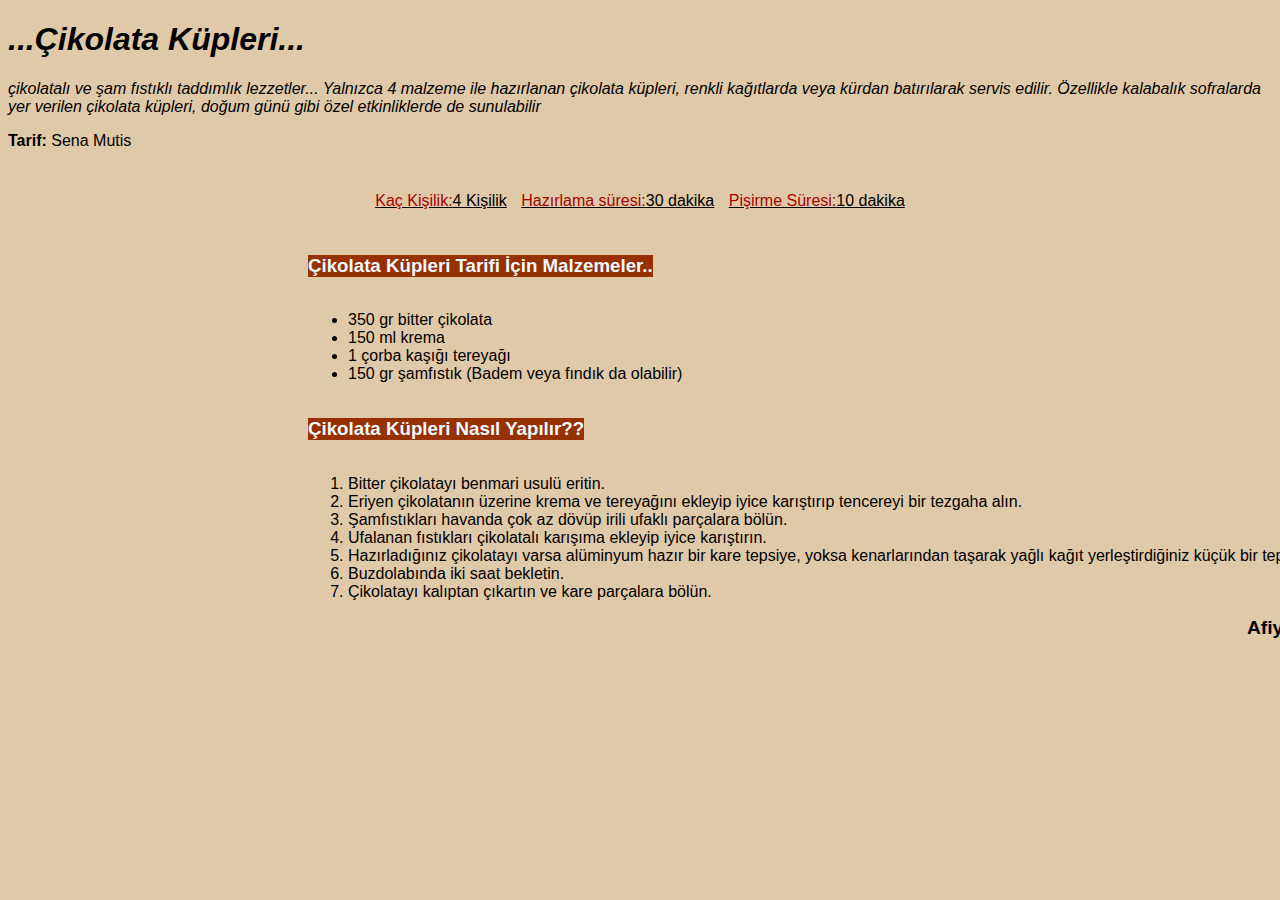
<file: recipe.html>
<!DOCTYPE html>
<html lang="tr">
<head>
    <meta charset="UTF-8">
    <meta http-equiv="X-UA-Compatible" content="IE=edge">
    <meta name="viewport" content="width=device-width, initial-scale=1.0">
    <title>Yemek Tarifi</title>

    <style>
        body {
            background-color: #e0c9a9;
            font-family: Verdana, Geneva, Tahoma, sans-serif;        }
    </style>

</head>
<body>
        <!--  content - start -->

    <h1><em>...Çikolata Küpleri...</em></h1>
    <p><em>çikolatalı ve şam fıstıklı taddımlık lezzetler... Yalnızca 4 malzeme ile hazırlanan çikolata küpleri, renkli kağıtlarda veya kürdan batırılarak servis edilir. Özellikle kalabalık sofralarda yer verilen çikolata küpleri, doğum günü gibi özel etkinliklerde de sunulabilir</em></p>
    <p><strong>Tarif:</strong> Sena Mutis</p>

    <div style="text-align: center;">
        <div style="display: inline-block; text-decoration: underline;">
            <p><span style="color: rgb(165, 3, 3)">Kaç Kişilik:</span>4 Kişilik</p>
        </div>
        <div style="display: inline-block; text-decoration: underline; padding: 10px;">
       <p><span style="color: rgb(165, 3, 3)">Hazırlama süresi:</span>30 dakika</p> 
        </div>
        <div style="display: inline-block; text-decoration: underline;">
            <p><span style="color: rgb(165, 3, 3)">Pişirme Süresi:</span>10 dakika</p>

        </div>
    </div>
        <!-- section - start-->
    <section style="position: relative; left: 300px; width: fit-content;">

        <!-- article - start-->
        <article> 
            <h3 style="background-color: #963102; color: aliceblue; display: inline-block;">Çikolata Küpleri Tarifi İçin Malzemeler..</h3>
                <ul>
                    <li>350 gr bitter çikolata</li>
                    <li>150 ml krema</li>
                    <li>1 çorba kaşığı tereyağı</li>
                    <li>150 gr şamfıstık (Badem veya fındık da olabilir)</li>
                </ul>
            
          </article>   

          <article> 
            <h3 style="background-color: #963102; color: aliceblue; display: inline-block;"> Çikolata Küpleri Nasıl Yapılır??</h3>
                <ol>
                    <li>Bitter çikolatayı benmari usulü eritin.</li>
                    <li>Eriyen çikolatanın üzerine krema ve tereyağını ekleyip iyice karıştırıp tencereyi bir tezgaha alın.</li>
                    <li>Şamfıstıkları havanda çok az dövüp irili ufaklı parçalara bölün.</li>
                    <li>Ufalanan fıstıkları çikolatalı karışıma ekleyip iyice karıştırın.</li>
                    <li>Hazırladığınız çikolatayı varsa alüminyum hazır bir kare tepsiye, yoksa kenarlarından taşarak yağlı kağıt yerleştirdiğiniz küçük bir tepsiye dökün.</li>
                    <li>Buzdolabında iki saat bekletin.</li>
                    <li>Çikolatayı kalıptan çıkartın ve kare parçalara bölün.</li>
                </ol>
            
            <h1  align="right" style="font-family: 'Lucida Sans', 'Lucida Sans Regular', 'Lucida Grande', 'Lucida Sans Unicode', Geneva, Verdana, sans-serif; font-size: larger;">Afiyet Olsun. </h1>
          </article>   
        <!-- article - end-->

    </section>
        <!-- section - end-->
        <!--  content - end -->
</body>
</html>
</file>
